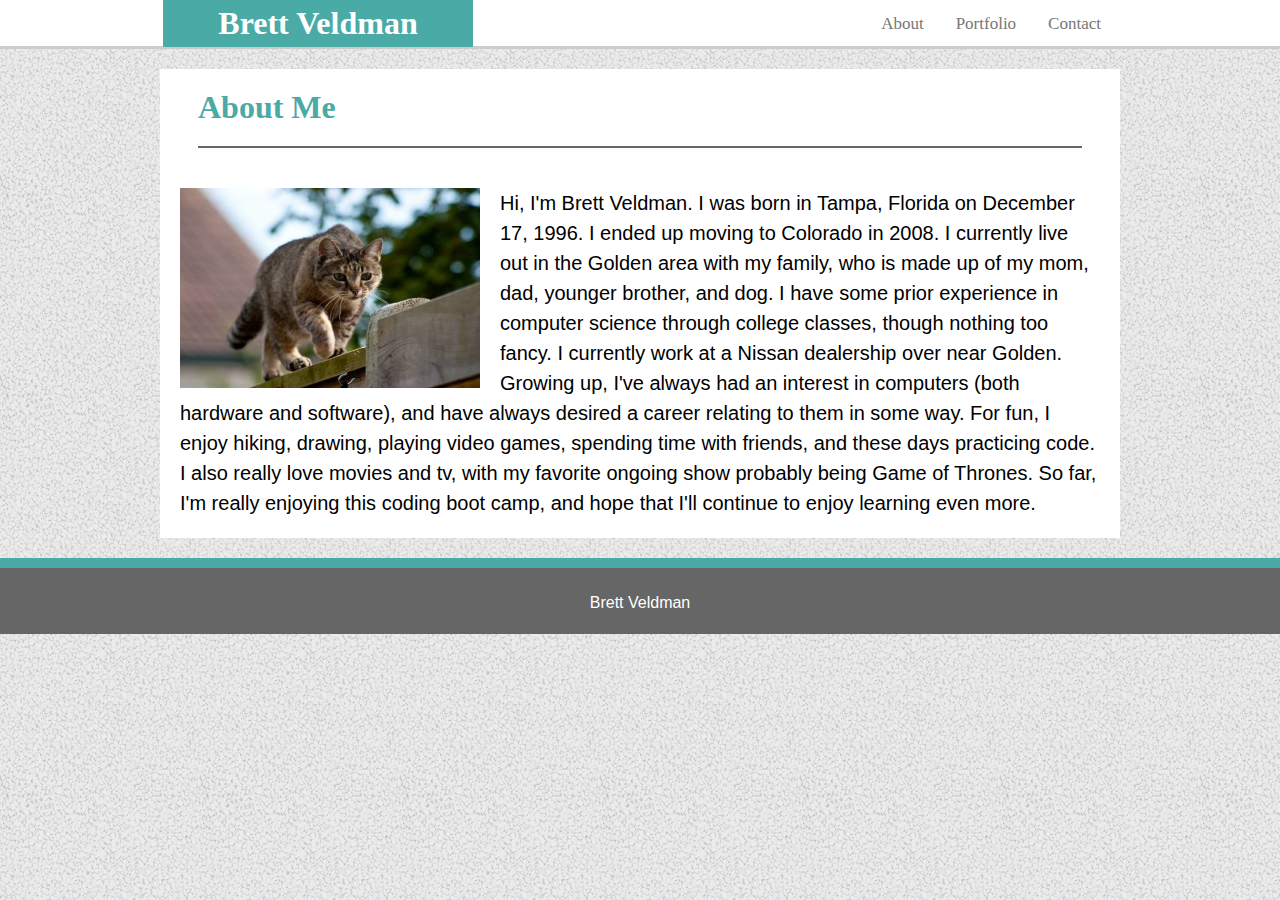
<file: index.html>
<html lang="en">

<head>
    <meta charset="UTF-8">
    <meta name="viewport" content="width=device-width, initial-scale=1.0">
    <meta http-equiv="X-UA-Compatible" content="ie=edge">
    <title>About Me</title>
    <link rel="stylesheet" href="assets/css/style.css">
</head>

<body>
    
    <header>
        <div class="topnav">
            <h1>Brett Veldman</h1>
            <a href="contact.html">Contact</a>
            <a href="portfolio.html">Portfolio</a>
            <a href="index.html">About</a>
        </div>
    </header>

    <div class="main">
        <h1>About Me</h1>
        <p>
            <img src="assets/images/placeholder_cat.jpg" alt="cat" width="300" height="200">
            Hi, I'm Brett Veldman.  I was born in Tampa, Florida on December 17, 1996.  I ended up moving to Colorado in 2008.  I currently live out in the Golden area with my family, who is made up of my mom, dad, younger brother, and dog.  I have some prior experience in computer science through college classes, though nothing too fancy.  I currently work at a Nissan dealership over near Golden.  Growing up, I've always had an interest in computers (both hardware and software), and have always desired a career relating to them in some way.  For fun, I enjoy hiking, drawing, playing video games, spending time with friends, and these days practicing code.  I also really love movies and tv, with my favorite ongoing show probably being Game of Thrones.  So far, I'm really enjoying this coding boot camp, and hope that I'll continue to enjoy learning even more.
        </p>

    </div>

    <footer>
        <div class="footer">
            <p>Brett Veldman</p>
        </div>
    </footer>
    
</body>
</html>
</file>
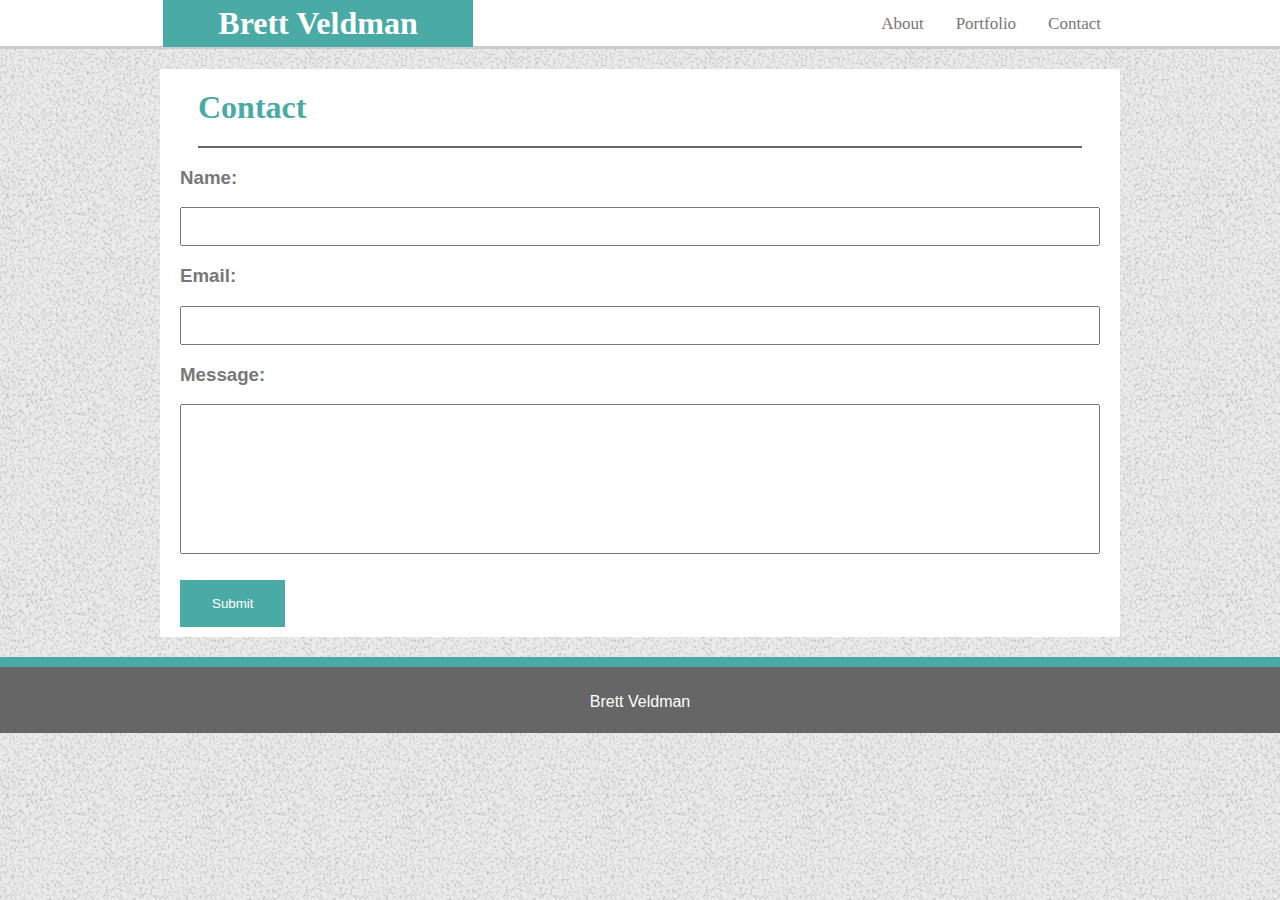
<file: contact.html>
<html lang="en">

<head>
    <meta charset="UTF-8">
    <meta name="viewport" content="width=device-width, initial-scale=1.0">
    <meta http-equiv="X-UA-Compatible" content="ie=edge">
    <title>Contact</title>
    <link rel="stylesheet" href="assets/css/style.css">
</head>

<body>
    
    <header>
        <div class="topnav">
            <h1>Brett Veldman</h1>
            <a href="contact.html">Contact</a>
            <a href="portfolio.html">Portfolio</a>
            <a href="index.html">About</a>
        </div>
    </header>

    <div class="main">
        <h1>Contact</h1>

        <div>
            <form action="">
                <h3>Name:</h3> <input type="text" name="John Smith"><br>
                <h3>Email:</h3> <input type="text" name="example@gmail.com"><br>
                <h3>Message:</h3> <textarea name="message" id="" cols="30" rows="10"></textarea>
            </form>

            <button type="button">Submit</button>

        </div>

    </div>

    <footer>
        <div class="footer">
            <p>Brett Veldman</p>
        </div>
    </footer>
    
</body>
</html>
</file>
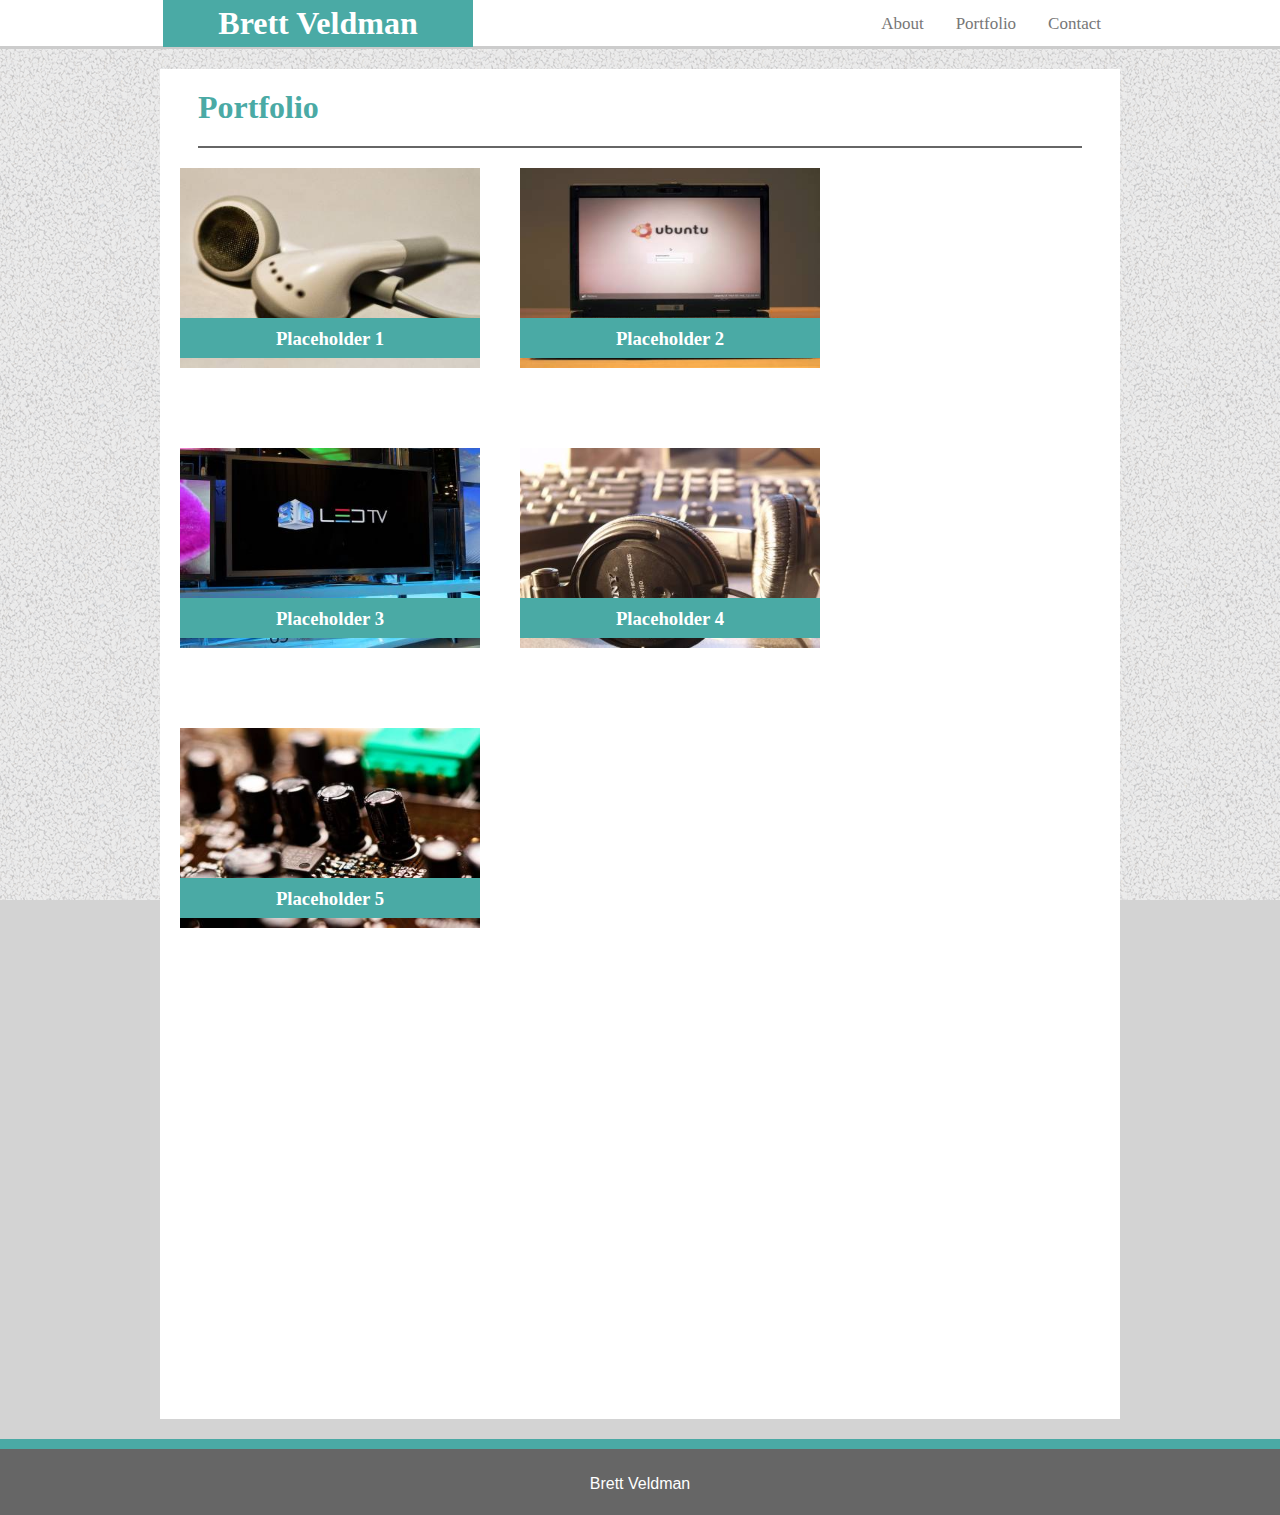
<file: portfolio.html>
<html lang="en">

<head>
    <meta charset="UTF-8">
    <meta name="viewport" content="width=device-width, initial-scale=1.0">
    <meta http-equiv="X-UA-Compatible" content="ie=edge">
    <title>Portfolio</title>
    <link rel="stylesheet" href="assets/css/style.css">
</head>

<body>
    
    <header>
        <div class="topnav">
            <h1>Brett Veldman</h1>
            <a href="contact.html">Contact</a>
            <a href="portfolio.html">Portfolio</a>
            <a href="index.html">About</a>
        </div>
    </header>

    <div class="main_port">
        <h1>Portfolio</h1>
        
        <div class="port_img">
            <img src="assets/images/placeholder_1.jpg" alt="placeholder_1">
            <div class="text_box">
                <h3>Placeholder 1</h3>
            </div>   
        </div>

        <div class="port_img">
            <img src="assets/images/placeholder_2.jpg" alt="placeholder_2">
            <div class="text_box">
                <h3>Placeholder 2</h3>
            </div>   
        </div>

        <div class="port_img">
            <img src="assets/images/placeholder_3.jpg" alt="placeholder_3">
            <div class="text_box">
                <h3>Placeholder 3</h3>
            </div>   
        </div>

        <div class="port_img">
            <img src="assets/images/placeholder_4.jpg" alt="placeholder_4">
            <div class="text_box">
                <h3>Placeholder 4</h3>
            </div>   
        </div>

        <div class="port_img">
            <img src="assets/images/placeholder_5.jpg" alt="placeholder_5">
            <div class="text_box">
                <h3>Placeholder 5</h3>
            </div>   
        </div>


    </div>

    <footer>
        <div class="footer">
            <p>Brett Veldman</p>
        </div>
    </footer>
    
</body>
</html>
</file>
<file: assets/css/style.css>
body {
    width: 960px;
    margin: auto;
    background: lightgrey url("../images/gravel.png") repeat fixed center;
    z-index: 0;
}

h1 {
    font-family: 'Georgia', Times, Times New Roman, serif;
}

p {
    font-family: 'Arial', 'Helvetica Neue', Helvetica, sans-serif;
}

.topnav {
    background-color: #ffffff;
    border: #cccccc solid 3px;
    border-top: none;
    height: 46px;
    margin: 0 -500 20 -500;
}

.topnav a {
    float: right;
    color: #777777;
    text-align: center;
    padding: 14px 16px;
    text-decoration: none;
    font-size: 17px;
    position: relative;
    right: 500;
}

.topnav a:hover {
    background-color: #777777;
    color: #ffffff;
}

.topnav h1 {
    float: left;
    color: #ffffff;
    text-align: center;
    position: relative;
    padding: 5px;
    top: -21;
    left: 500px;
    background-color: #4aaaa5;
    width: 300px;
    z-index: 2;
}

.clearfix::after {
    content: "";
    clear: both;
    display: table;
}


.main {
    width: 960px;
    margin: auto;
    background-color: #ffffff;
    height: fit-content;
}

.main_port {
    width: 960px;
    margin: auto;
    background-color: #ffffff;
    height: 150%;
}

.main_port h1 {
    width: 90%;
    margin: auto;
    color: #4aaaa5;
    padding: 20 20 20 0;
    border: none;
    border-bottom: #666666 solid 2px;
}

.main h1 {
    width: 90%;
    margin: auto;
    color: #4aaaa5;
    padding: 20 20 20 0;
    border: none;
    border-bottom: #666666 solid 2px;
}

.main img {
    float: left;
    padding: 0 20 0 0;
}

.main p {
    padding: 20px;
    line-height: 1.5;
    font-size: 20px;
}

input[type=text] {
    width: 100%;
    padding: 10px;
    box-sizing: border-box;
}

form {
    padding: 0px 20px;
    font-family: 'Arial', 'Helvetica Neue', Helvetica, sans-serif;
    color: #777777;
}

textarea {
    width: 100%;
    height: 150px;
    padding: 10px;
    box-sizing: border-box;
    resize: none;
}

button {
    background-color: #4aaaa5;
    border: none;
    color: white;
    padding: 16px 32px;
    text-decoration: none;
    margin: 10px 20px;
    cursor: pointer;
}

div.port_img {
    float: left;
    margin: 10px;
    padding: 10px;
}

div.port_img img {
    width: 300px;
    height: 200px;
    z-index: 2;
}

div.text_box{
    position: relative;
    display: block;
    background-color: #4aaaa5;
    height: 40px;
    width: 300px;
    top: -50px;
    z-index: 3;
}

div.port_img h3 {
    position: relative;
    top: 10;
    text-align: center;
    display: block;
    margin: auto; 
    color: #ffffff;
    z-index: 4;
}

footer {
    position: static;
    bottom: 10px;
    height: 46px;
    background-color: #666666;
    margin: 20px -500px 0px -500px;
    text-align: center;
    padding: 10px;
    border: #4aaaa5 solid 10px;
    border-bottom: none;
    color: #ffffff;
}
</file>
